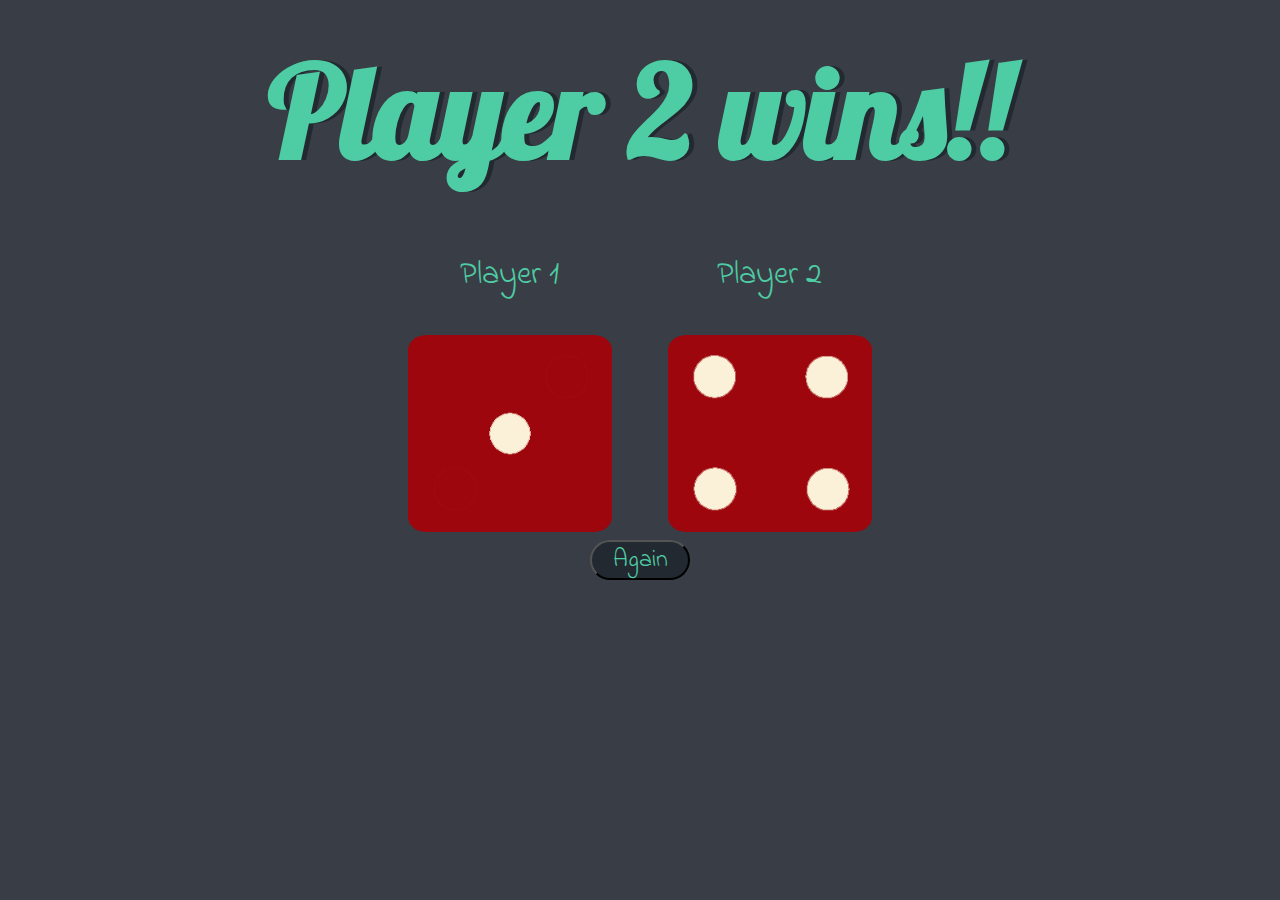
<file: index.html>
<!DOCTYPE html>
<html lang="en" dir="ltr">
  <head>
    <meta charset="utf-8" />
    <title>Dicee</title>
    <link rel="stylesheet" href="styles.css" />
    <link
      href="https://fonts.googleapis.com/css?family=Indie+Flower|Lobster"
      rel="stylesheet"
    />
  </head>
  <body>
    <div class="container">
      <h1>Refresh Me</h1>

      <div class="dice">
        <p>Player 1</p>
        <img class="img1" src="./images/dice6.png" />
      </div>

      <div class="dice">
        <p>Player 2</p>
        <img class="img2" src="./images/dice6.png" />
      </div>
    </div>
    <button onclick="location.reload()" class="">Again</button>
    <script src="index.js" charset="utf-8"></script>

    <footer>
      
     
    </footer>
  </body>
</html>
</file>
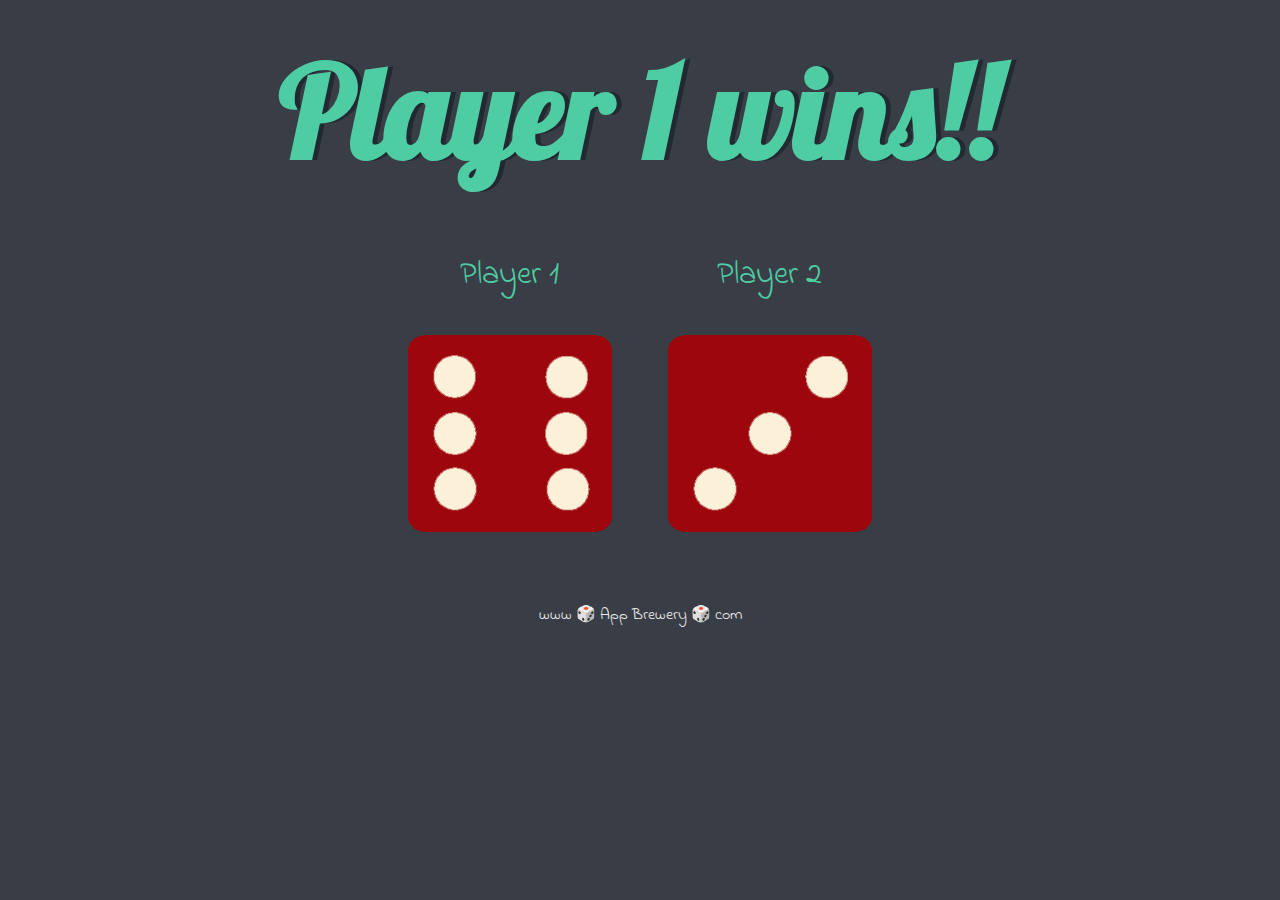
<file: dicee.html>
<!DOCTYPE html>
<html lang="en" dir="ltr">
  <head>
    <meta charset="utf-8" />
    <title>Dicee</title>
    <link rel="stylesheet" href="styles.css" />
    <link
      href="https://fonts.googleapis.com/css?family=Indie+Flower|Lobster"
      rel="stylesheet"
    />
  </head>
  <body>
    <div class="container">
      <h1>Refresh Me</h1>

      <div class="dice">
        <p>Player 1</p>
        <img class="img1" src="./images/dice6.png" />
      </div>

      <div class="dice">
        <p>Player 2</p>
        <img class="img2" src="./images/dice6.png" />
      </div>
    </div>
    <script src="index.js" charset="utf-8"></script>

    <footer>
      
      www 🎲 App Brewery 🎲 com
    </footer>
  </body>
</html>
</file>
<file: styles.css>
.container {
  width: 70%;
  margin: auto;
  text-align: center;
}

.dice {
  text-align: center;
  display: inline-block;

}

body {
  background-color: #393E46;
}

h1 {
  margin: 30px;
  font-family: 'Lobster', cursive;
  text-shadow: 5px 0 #232931;
  font-size: 8rem;
  color: #4ECCA3;
}
button{
  color: #4ECCA3;
  text-align: center ;
  display: block;
  margin: 0 auto;
  height: 40px;
  width: 100px;
  border-radius: 20px;
  font-family: 'Indie Flower', cursive;
  background-color: #232931;
  font-size: x-large;
}

p {
  font-size: 2rem;
  color: #4ECCA3;
  font-family: 'Indie Flower', cursive;
}

img {
  width: 80%;
}

footer {
  margin-top: 5%;
  color: #EEEEEE;
  text-align: center;
  font-family: 'Indie Flower', cursive;

}
</file>
